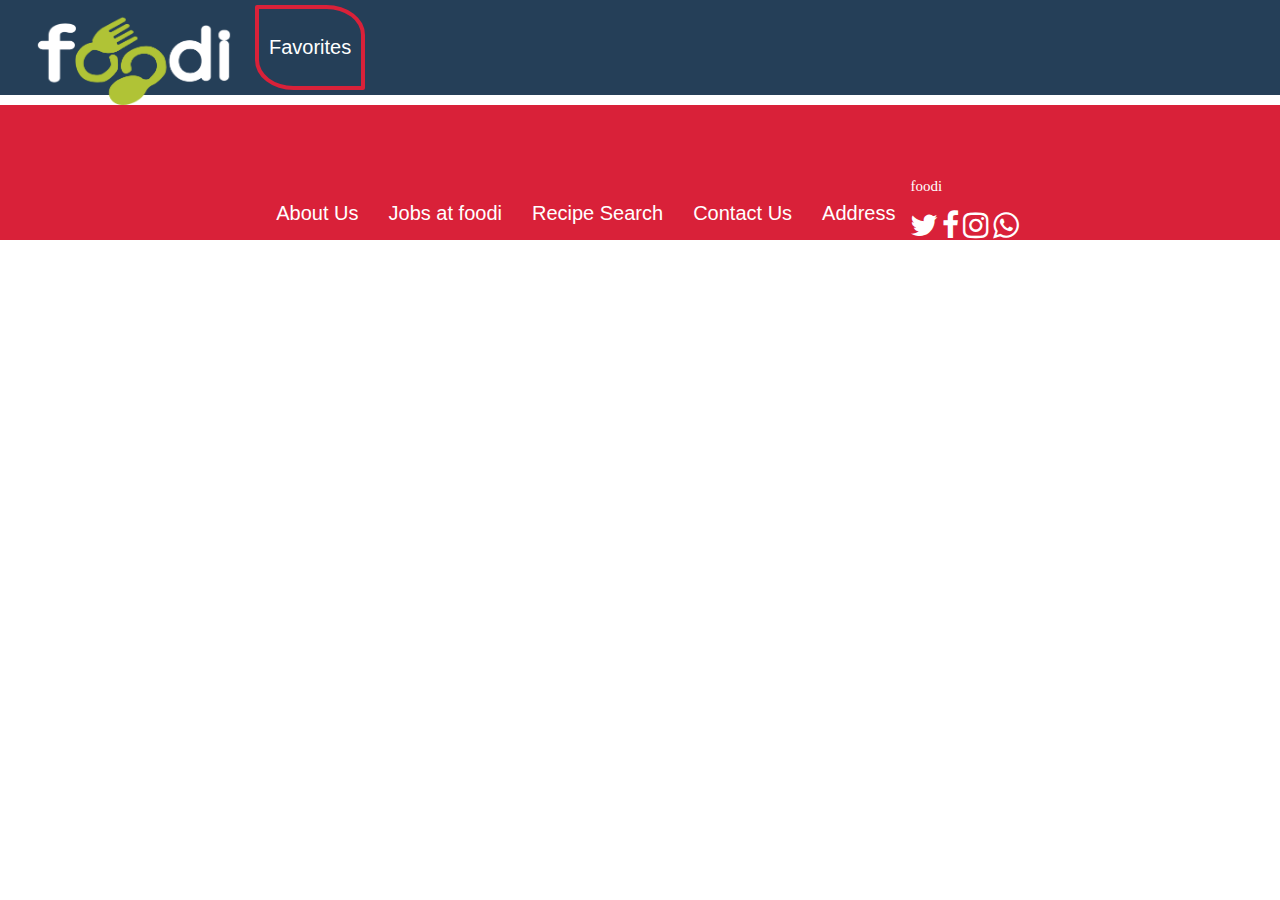
<file: index.html>
<!DOCTYPE html>
<html lang="en" ng-app="RecipeApp">

<head>
  <meta charset="UTF-8">
  <meta name="viewport" content="width=device-width, initial-scale=1.0">
  <meta http-equiv="X-UA-Compatible" content="ie=edge">
  <title> Foodi </title>
  <link rel="icon" href="Assets/foodiwhite.png">
  <link rel="stylesheet" href="styles.css">
  <link rel="stylesheet" href="https://fonts.googleapis.com/icon?family=Material+Icons">
  <link rel="stylesheet" href="https://cdnjs.cloudflare.com/ajax/libs/font-awesome/4.7.0/css/font-awesome.min.css">
</head>

<body class="container">
        <header>
        <nav>
            <ul><a href ="#!/recipe-list"><img id ="logo" src ="Assets/foodiwhite.png"></a></ul>
            <ul class="nav-favorites"><a href ="#!/favorites-page">Favorites</a></ul>
    
            
        </nav>
        
        </header>
        <!-- <div id="routeDisplay" ng-view></div> -->
  <main class="fullContainer">

    <div class="logoContainer">
      <!-- <img class="logoImage" src="https://bcassetcdn.com/asset/logo/974d41ce-79d8-4516-8dcc-814bd81fc0da/logo?v=4&text=Logo+Text+Here" alt="logo"> -->
    </div>
    
  <div id="routeDisplay" ng-view>

  </div>

  <footer>
      <div id="footer-id">  
        
         
          <ul><a href ="#!/recipe-list">About Us</a></ul>
          <ul><a href ="#!/favorites-page">Jobs at foodi</a></ul>
          <ul><a href ="#!/recipe-list">Recipe Search</a></ul>
          <ul><a href ="#!/favorites-page">Contact Us</a></ul>
          <ul><a href ="#!/favorites-page">Address</a></ul>
  
  
          <div class="flex-center">
            <p id="fotter-text">foodi</p>
            <i class="fa fa-twitter fa-2x icon-2d"></i>
            <i class="fa fa-facebook fa-2x icon-2d"></i>
            <i class="fa fa-instagram fa-2x icon-2d"></i>
            <i class="fa fa-whatsapp fa-2x icon-2d"></i>
          </div>
       
      </div>
  
  
  </footer>
  </main> 


  <script src="https://code.angularjs.org/1.7.8/angular.js"></script>
  <script src="https://code.angularjs.org/1.7.8/angular-route.js"></script>
  <script src="app.module.js"></script>
  <script src="app.config.js"></script>
  <script src="components/recipe.service.js"></script>
  <script src="components/my-parent/myParent.js"></script>
  <script src="components/search-criteria/searchCriteria.js"></script>
  <script src="components/recipe-list/recipeList.js"></script>
  <script src="components/favorites-page/favoritesPage.js"></script>
  <script src="components/filters/filters.js"></script>
</body>


</html>
</file>
<file: styles.css>
* {
    box-sizing: border-box;
}

.container {
    height: 100vh;
    width: 100vw;
}
nav {
    background-color: #253F58;
    display: flex;
    text-decoration: none;
    justify-content: flex-start;
    position: fixed;
    top: 0;
    width: 100%;
    height: 100px;
    z-index: 3;
    border-bottom: 5px solid white;
}

#logo {
    margin: auto;
    width:200px;
    height:90px;
    margin-left: 20px;

}

.nav-favorites {
    display: flex;
    align-items: center;
    border-style: solid;
    border-width: 4px;
    border-color: #D92139;
    border-radius: 2px 35%;

}

ul {
    font-family: 'Lato', sans-serif;
    text-decoration: none;
    font-size: 20px;
    margin: 5px;
    padding: 10px;

}
a {
    color:white;
    text-decoration: none;
}

body {
    margin: 0;
    width: 100vw;
}

.logoContainer {
    display: flex;
    align-items: center;
    justify-content: center;
    height: 100px;
}

.logoImage {
    max-width: 200px;
}

.fullContainer {
    display: flex;
    justify-content: center;
    align-items: center;
    flex-direction: column;
    width: 100vw;
    margin: 0;
    padding: 0;
}

.searchCard {
    width: 100vw;
    height: 340px;
    display: flex;
    justify-content: center;
    align-items: center;
    flex-direction: column;
    background-color: #efefef;
    margin: 0;
    padding: 0;
}

.searchInput {
    position: absolute;
    display: flex;
    justify-content: center;
    align-items: center;
    flex-direction: column;
}

.searchBox {
    width: 900px;
    height: 100px;
    font-size: 24px;
    opacity: .8;
    padding-left: 20px;
    border: 3px solid darkgray;

}

.searchButton {
    width: 700px;
    height: 50px;
    background-color: #AEC33A;
    box-shadow: none;
    border: none;
    color: white;
    font-size: 24px;
    font-weight: bold;
    margin-top: 20px;
}

.topNative {
    display: flex;
    width: 100%;
    overflow: hidden;
    align-content: center;
}

.topNativeImage {
    /* max-width: 1300px; */
    width: 100%;
}

.contentContainer {
    display: flex;
    flex-direction: column;
    align-items: center;
    justify-content: center;
}

.cardContainer {
    display: flex;
    justify-content: center;
    align-items: center;
    flex-wrap: wrap;
    width: 1000px;
    flex-direction: row;
}

.fullCard {
    background-color: white;
    border: 2px solid lightgrey;
    border-radius: 15px;
    width: 300px;
    height: 440px;
    box-shadow: 0px 6px 5px 0px rgba(0,0,0,0.2);
    display: flex;
    justify-content: center;
    align-items: center;
    flex-direction: column;
    margin: 10px;
}



.imageCard {
    border-radius: 15px;
    width: 280px;
    overflow: hidden;
    padding-top: 10px;
}



.foodImage {
    max-width: 280px;
    border-radius: 15px;
}



.informationCard {
    width: 280px;
    display: flex;
    justify-content: flex-start;
    align-content: flex-start;
    flex-direction: column;
}



.cardStats {
    width: 100%;
    display: flex;
    flex-direction: row;
    justify-content: space-between;
    align-items: center;
    border-bottom: 1px solid #ededed;
    border-top: 1px solid #ededed;
}

.cardHeader {
    font-size: 20px;
    margin: 5px 0;
}



.cardDefault {
    padding: 5px 15px;
    font-family: 'Lato', sans-serif;
    color: darkgray;
    margin: 5px 0;
}



.cardParams {
    color: #AEC33A;
    font-weight: bold;
}



.cardSpacing {
    padding: 10px 15px;
}



.rightBorder {
    padding-right: 35px;
    border-right: 1px solid #ededed;
}



.favorite {
    transform: translateX(230px) translateY(15px);
    position: absolute;
    
}


.favoriteIcon {
    position: absolute;
    font-size: 40px;
    cursor: pointer;
}

.greenIcon {
    color: #AEC33A;
}

.whiteIcon {
    color: white;
}

.redIcon {
    color: #D92139;
    font-size: 24px;
    font-weight: bold;
}





.filterContainer {
    display: flex;
    flex-direction: column;
    align-items: center;
    justify-content: center;

}

/* .filterMasterCard {
    width: 900px;
    display: flex;
    align-items: center;
    justify-content: space-around;
    flex-direction: row;
    font-family: 'Lato', sans-serif;
}  */


/* .filterCard {
    display: flex;
    align-items: center;
    justify-content: center;
    flex-direction: column;
    background-color: #efefef;
    width: 250px;
    padding: 0 20px;
    margin: 10px;
} */

/* .filterButton {
    display: flex;
    align-items: center;
    align-content: center;
    justify-content: space-between;
    flex-direction: row;
    width: 100%;   
} */

  
  .filterSelect {
    background-color: rgb(37, 63, 88);
    font-family: 'Lato', sans-serif;
    color: white;
    padding: 12px;
    width: 250px;
    margin: 20px;
    border: 0 !important;
    font-size: 18px;
    box-shadow: 0 5px 25px rgba(0, 0, 0, 0.2);
    -webkit-appearance: none;
    -moz-appearance: none;
    outline: none;
    
  }

  /* .filterSelect:active, .filterSelect:hover {
    outline: none
  } */


.filterList {
    list-style: none;
    width: 100%;
}

.filterListItem {
    list-style: none;
    padding: 5px;
}






.showMore {
    width: 100%;
}

.showButton {
    width: 100%;
    height: 25px;
    background-color: #253F58;
    color: white;
    border-radius: 10px;
    margin-bottom: 5px;
}

.showMoreCard {
    margin-bottom: 5px;
}



#footer-id{
    display:flex;
    background-color: #d92139;
    height: 140px;
    color: white;
    justify-content: center;
    align-items: flex-end;
    font-size: 15px;
    width: 100%;
    border-top: 5px solid white;
}

footer {
    display: block;
    width: 100%;
}


#footer-text{
  font-size: 65px;
}
</file>
